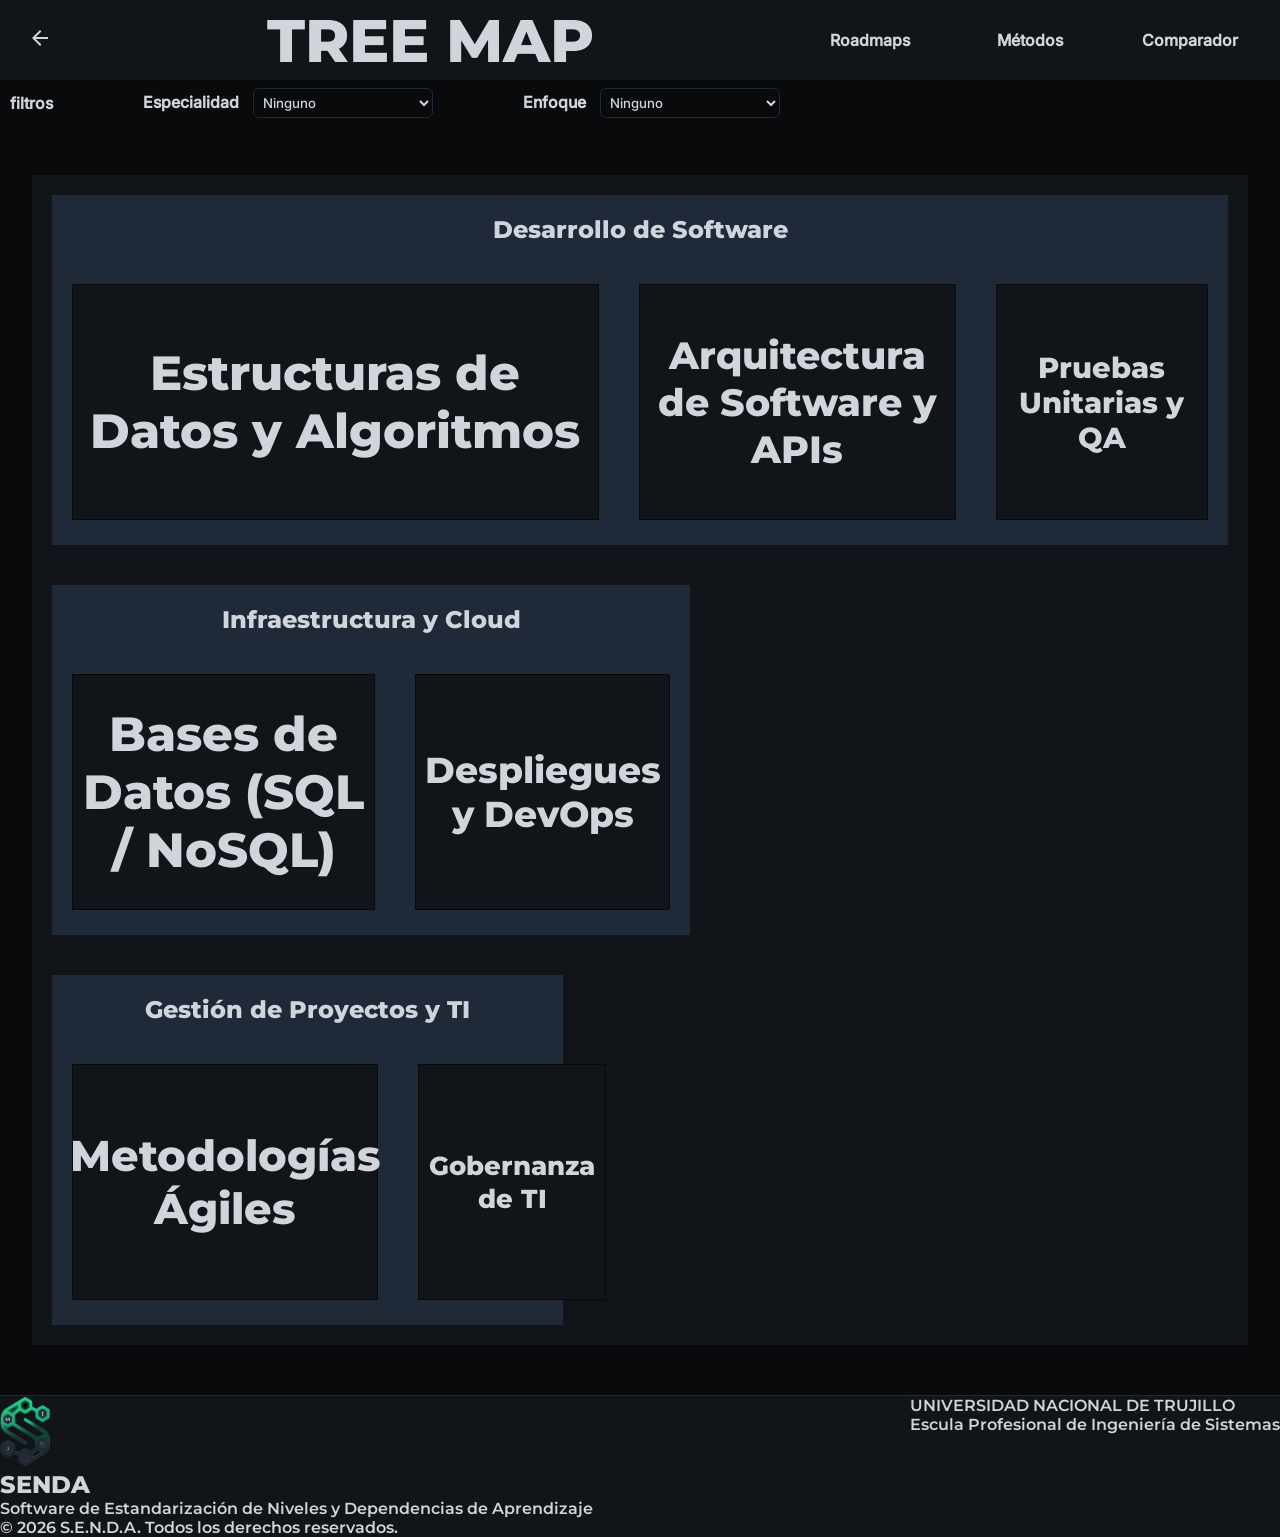
<file: treemap.html>
<!DOCTYPE html>
<html lang="en">

<head>
    <meta charset="UTF-8">
    <meta name="viewport" content="width=device-width, initial-scale=1.0">
    <title>Tree Map</title>

    <link rel="stylesheet" href="./css/generales.css">
    <link rel="stylesheet" href="./css/fonts.css">
    <link rel="stylesheet" href="./css/treemapStyles.css">
</head>

<body>

    <header class="cabezera">

        <a class="boton_general boton_atras" href="index.html">
            <img src="./logos/arrow_black.svg" alt="">
        </a>

        <h1>TREE MAP</h1>

        <nav class="menu__nav">
            <a class="menu__item" href="roadmap.html">Roadmaps</a>
            <a class="menu__item" href="#">Métodos</a>
            <a class="menu__item" href="#">Comparador</a>
        </nav>
    </header>

    <main>
        <div class="filtros">
            <span class="filtros__item">filtros</span>
            <div class="filtros__item">
                <label for="especialidad" class="label__select">Especialidad</label>
                <select id="especialidad" class="select__filtros">
                    <option value="" selected>Ninguno</option>
                    <option value="">Desarrollo de Software</option>
                    <option value="">Redes y Conectividad</option>
                    <option value="">Gestión de TI</option>
                </select>
            </div>

            <div class="filtros__item">
                <label for="enfoque" class="label__select">Enfoque</label>
                <select id="enfoque" class="select__filtros">
                    <option value="" selected>Ninguno</option>
                    <option value="">Mercado Laboral Actual</option>
                    <option value="">Malla Curricular</option>
                </select>
            </div>
        </div>

        <section style="height: auto;">
            <div class="bloque">
                <div class="sub_Bloque bloque_1 bloque_tema">
                    <h2>Desarrollo de Software</h2>
                    <div>
                        <div class="sub_Bloque_tema bloque_1_1">
                            <h2>Estructuras de Datos y Algoritmos</h2>
                        </div>
                        <div class="sub_Bloque_tema bloque_1_2">
                            <h2>Arquitectura de Software y APIs</h2>
                        </div>
                        <div class="sub_Bloque_tema bloque_1_3">
                            <h2>Pruebas Unitarias y QA</h2>
                        </div>
                    </div>
                </div>
                <div class="sub_Bloque bloque_2 bloque_tema">
                    <h2>Infraestructura y Cloud</h2>

                    <div>
                        <div class="sub_Bloque_tema bloque_2_1">
                            <h2>Bases de Datos (SQL / NoSQL)</h2>
                        </div>
                        <div class="sub_Bloque_tema bloque_2_2">
                            <h2>Despliegues y DevOps</h2>
                        </div>
                    </div>
                </div>
                <div class="sub_Bloque bloque_3 bloque_tema">
                    <h2>Gestión de Proyectos y TI</h2>

                    <div>
                        <div class="sub_Bloque_tema bloque_3_1">
                            <h2>Metodologías Ágiles</h2>
                        </div>
                        <div class="sub_Bloque_tema bloque_3_2">
                            <h2>Gobernanza de TI</h2>
                        </div>
                    </div>
                </div>
            </div>
        </section>

    </main>

    <footer class="footer">
        <div class="contenedor__principal">
            <div>
                <figure class="encabezado__logo">
                    <img src="./logos/logo.png" alt="Logo de Senda" width="50" height="70">
                </figure>
                <div class="encabezado__textos">
                    <h2 class="encabezado__titulo">SENDA</h2>
                    <p class="encabezado__acronimo">Software de Estandarización de Niveles y Dependencias de
                        Aprendizaje</p>
                </div>
            </div>
            <div>
                <p>UNIVERSIDAD NACIONAL DE TRUJILLO</p>
                <p>Escula Profesional de Ingeniería de Sistemas</p>
            </div>
        </div>

        <div class="contenedor_copyright">
            <p>© 2026 S.E.N.D.A. Todos los derechos reservados.</p>
        </div>

    </footer>

</body>

</html>
</file>
<file: css/generales.css>
*{
    border: 0px solid white;

    margin: 0;
    padding: 0;
    box-sizing: border-box;
}

body{
    width: 100%;
    height: 100vh;
    background-color: #080A0C ;
    color: #D1D5DB;
    padding: 0;
    margin: 0;
    font-family: "Montserrat";
    font-weight: 600;
}


/*___Menu de navegacion___*/
.menu__nav{
    margin: 10px;
    align-content: center;

    font-family: "Inter";

    display: flex;

    justify-content: center;
    align-items: center;

    flex-wrap: wrap;
}

.menu__item{
    margin: 0 25px;
    text-decoration: none;
    color: #D1D5DB;
    
    text-align: center;
    align-content: center;
    background-color: transparent;
    width: 110px;
    height: 45px;
    border-radius: 15px;
    transition: border-bottom 0.2s ease, transform 0.2s ease-in-out, box-shadow 0.2s ease-in-out;
}

.menu__item:hover{

    border-bottom: 2px solid #10B981;

    box-shadow: 0 0 12px rgba(16, 185, 129, 0.2);
}

.menu__item:active{
    transform: scale(0.93);
}


/*___Boton general___*/
.boton_general{
    background-color: #10B981;
    font-size: 20px;
    width: 120px;
    height: 50px;
    border-radius: 40px;
    margin: 20px;

    font-family: "Inter", sans-serif;
    color: #D1D5DB;

    transition: background-color 0.2s ease-out, transform 0.1s ease-in-out;
}

.boton_general:hover{

    border: 1px solid #10B981;

    background-color: #1F2937;

    box-shadow: 0 0 12px rgba(16, 185, 129, 0.2);
}

.boton_general:active{
    transform: scale(0.95);
}

.boton_atras{
    background-color: transparent;
    width: auto;
    height: auto;
    padding: 8px;

    border: none !important;
}

/*___FooteraGeneral___*/

.footer{
    background-color: #111418;
    width: 100%;
    height: auto;
    border-top: 1px solid #1F2937;
}

.contenedor__principal{
    width: 100%;
    height: auto;
    display: flex;
    justify-content: space-between;
}

.menu__footer{
    display: flex;
    align-items: center;
    justify-content: center;

    flex-wrap: wrap;
}

/* SECCION DE COLORES CLAROS */

body.light-mode {
    background-color: #f8fafc; 
    color: #0f172a;            
}

body.light-mode .encabezado,
body.light-mode .footer,
body.light-mode .contenedor,
body.light-mode #inicio_sesion {
    background-color: #ffffff;
    color: #1e293b;
    border-color: #e2e8f0; 
}

body.light-mode .menu__item {
    color: #475569;
}

body.light-mode .modulos__card,
body.light-mode .tarjetaSobreProyecto,
body.light-mode .tarjeta__roadmap,
body.light-mode .menu_hamburgesa {
    background-color: #ffffff;
    color: #0f172a;
    box-shadow: 0 4px 6px -1px rgba(0, 0, 0, 0.05), 0 2px 4px -1px rgba(0, 0, 0, 0.03);
    border: 1px solid #e2e8f0;
}

body.light-mode .modulos__card p {
    color: #475569;
}

body.light-mode .input {
    color: #0f172a;
}
body.light-mode .input:focus {
    background-color: #f1f5f9;
}

body.light-mode .portada_relleno {
    background: radial-gradient(circle, #f8fafc 10%, transparent);
}

body.light-mode .boton_general:hover {
    background-color: #f1f5f9;
    color: #10B981;
}

.btn__tema {
    cursor: pointer;
    background: transparent;
    border: 1px solid #1F2937;
    color: #D1D5DB;
    padding: 8px 16px;
    border-radius: 20px;
    font-family: "Inter", sans-serif;
    font-weight: 500;
    transition: all 0.2s ease;
    margin: 0 10px;
}
body.light-mode .btn__tema {
    border-color: #cbd5e1;
    color: #334155;
}
.btn__tema:hover {
    transform: scale(1.05);
}
</file>
<file: css/fonts.css>
@font-face {
    font-family: "Montserrat";
    src: url('../fonts/Montserrat-ExtraBold.ttf') format('truetype');
    font-weight: 800;
    font-style: normal;
    font-display: swap;
}

@font-face {
    font-family: "Montserrat";
    src: url('../fonts/Montserrat-SemiBold.ttf') format('truetype');
    font-weight: 600;
    font-style: normal;
    font-display: swap;
}

@font-face {
    font-family: "Inter";
    src: url('../fonts/Inter_18pt-Medium.ttf') format('truetype');
    font-weight: 500;
    font-style: normal;
    font-display: swap;
}

@font-face {
    font-family: "JetBrainsMono";
    src: url('../fonts/JetBrainsMono-Regular.ttf') format('truetype');
    font-weight: 400;
    font-style: normal;
    font-display: swap;
}
</file>
<file: css/treemapStyles.css>
/*CABEZERA*/
.cabezera{
    background-color: #111418;
    width: 100%;
    height: 80px;

    display: flex;

    justify-content: space-between;
    align-items: center;
}

h1{
    font-size: 60px;
}

/*___Fitlros___*/

.filtros{
    
    width: 100%;
    height: 45px;

    display: flex;

    align-items: center;

    font-family: "Inter", sans-serif;
}

.filtros__item{
    margin: 0 80px 0 10px;
}

.label__select{
    margin-right: 10px;
}

.select__filtros{
    background-color: #080A0C;
    color: #D1D5DB;
    border: 1px solid #1F2937;
    border-radius: 6px;
    font-family: 'Inter', sans-serif;
    cursor: pointer;

    padding: 5px;
    width: 180px;
}

.select__filtros:hover{
    background-color: #1F2937;
}

.select__filtros option{
    background-color: #111418;
    color: #D1D5DB;
}

.select__filtros option:hover{
    background-color: #10B981 !important;
}


/*___BLOQUES DE TREEMAP___*/

.bloque{
    background-color: #111418;
    width: 95%;
    height: auto;
    margin: auto;
    margin: 50px auto;

    display: flex;
    flex-wrap: wrap;

    color: #D1D5DB;
}

.sub_Bloque{
    width: 10%;
    height: 10%;
    margin: 20px;

    
    background-color: #1F2937;
}

.bloque_1{
    width: 100%;
    height: 350px;
}

.bloque_2{
    width: 52.5%;
    height: 350px;
}

.bloque_3{
    width: 42%;
    height: 350px   ;
}

.sub_Bloque > h2{
    text-align: center;

    margin: 20px;
}

/*BLOQUE DE TEMA*/

.bloque_tema > div{
    display: flex;
    height: auto;
}

.sub_Bloque_tema{
    width: 10%;
    height: 10%;
    font-size: .6em;
    margin: 20px;

    display: flex;
    justify-content: center;
    align-items: center;

    text-align: center;
    padding: 10px;

    background-color: #111418;

    border: 1px solid #080A0C;
}

.sub_Bloque_tema:hover {
    border: 1px solid #10B981 !important;
    background-color: #1F2937 !important;
    box-shadow: 0 0 12px rgba(16, 185, 129, 0.2);
}



/*__BLOQUE 1__*/

.bloque_1_1{
    width: 50%;
    height: 236px;

    font-size: 2em;
}

.bloque_1_2{
    width: 30%;
    height: 236px;

    font-size: 1.6em;


}

.bloque_1_3{
    width: 20%;
    height: 236px;

    font-size: 1.2em;

}

/*__BLOQUE 2__*/

.bloque_2_1{
    width: 60%;
    height: 236px;

    font-size: 2em;

}

.bloque_2_2{
    width: 40%;
    height: 236px;

    font-size: 1.5em;


}


/*__BLOQUE 3__*/

.bloque_3_1{
    width: 60%;
    height: 236px;

    font-size: 1.8em;


}

.bloque_3_2{
    width: 40%;
    height: 236px;

    font-size: 1.1em;


}
</file>
